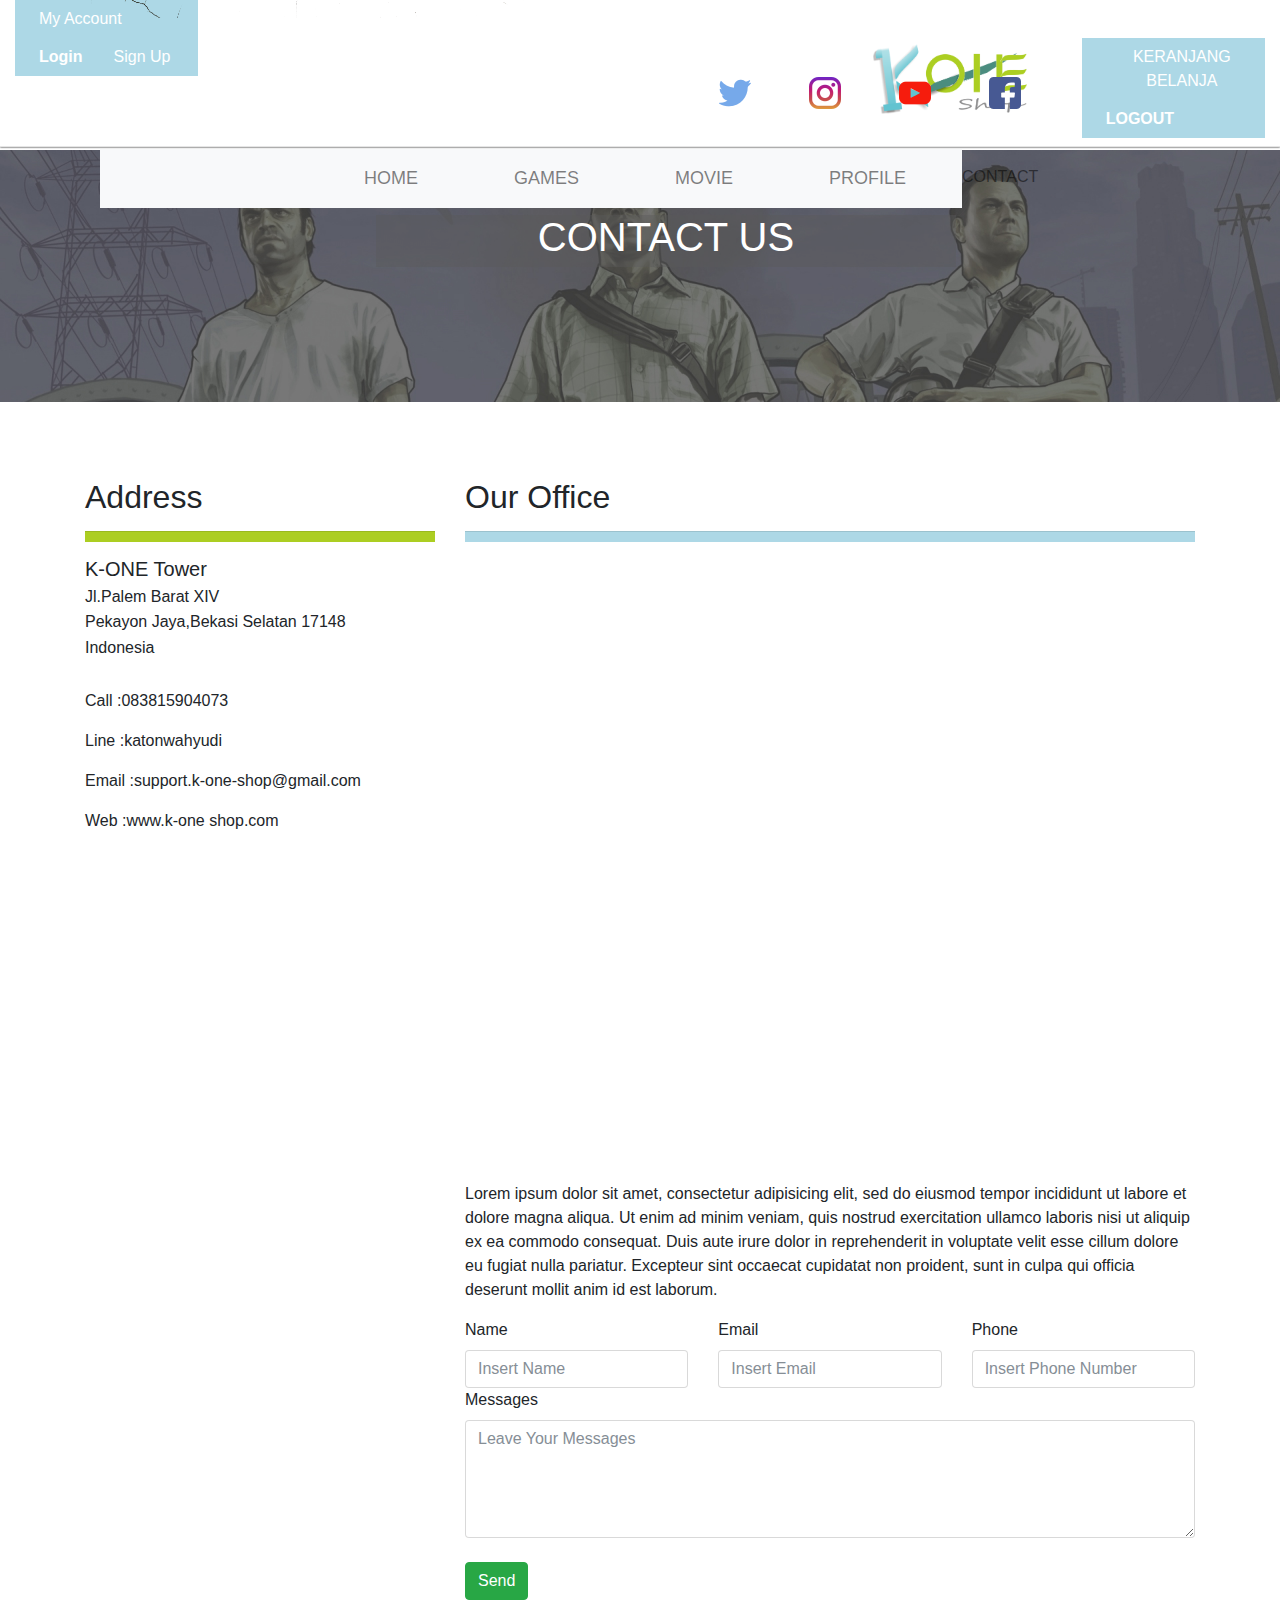
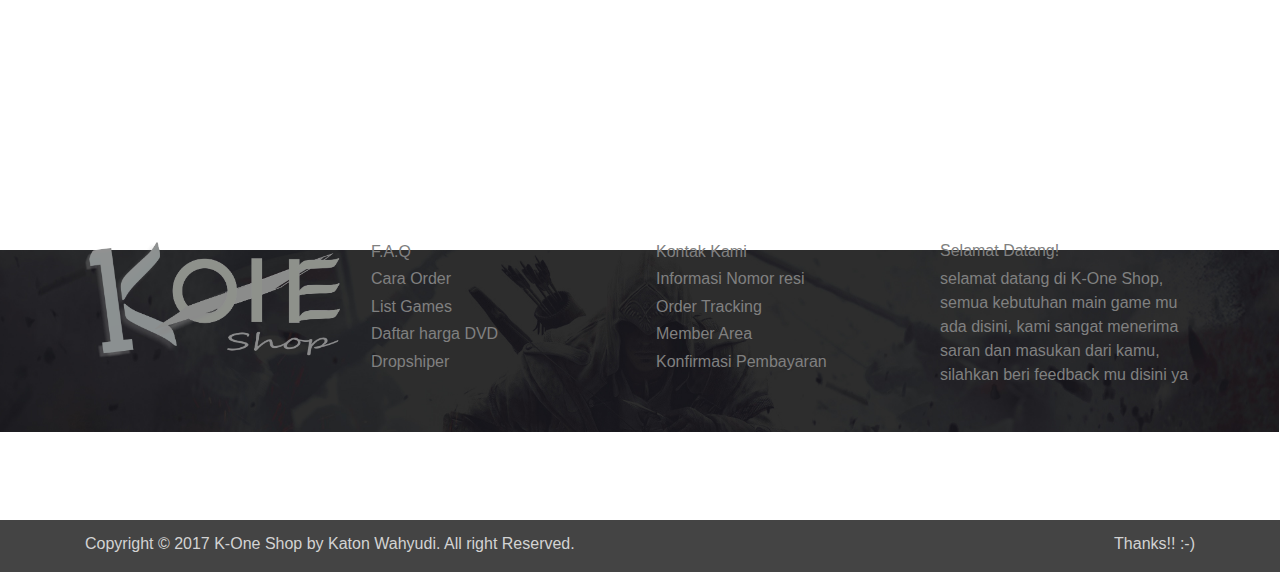
<file: k-one-shop-contact.html>
<html>
<head>
	<meta charset="UTF-8"> <!-- ngebaca karakter-->
	<meta name="viewport" content="width=device-width, initial-scale=1.0"><!-- menyesuaikan heading saat berada di device dengan pixel kecil -->
	<title>K-ONE SHOP</title>
	<link rel="icon" href="images/logo/K.png">
	<link rel="stylesheet" href="css/bootstrap.css">
	<link rel="stylesheet" href="css/k-one-shop-contact.css">
</head>
<div class="wrapper">
	<header>
		<div class="header-atas">
			<div class="col-xs-2 col-sm-2 col-md-2 col-lg-2">
				<ul style="
				list-style-type: none;
				margin: 0;
				padding: 0;
				overflow: hidden;
				background-color: lightblue;
				">
				<li style="
				float: left;
				"><a href="" style="display: block;
				color: white;
				text-align: center;
				padding: 7px;
				text-decoration: none;
				margin-left: 17px;">My Account</a></li>
				<li style="
				float: left;
				"><a href="" style="display: block;
				color: white;
				text-align: center;
				padding: 7px;
				text-decoration: none;
				margin-left: 17px;"><b>Login</b></a></li>
				<li style="
				float: left;">
				<a href="" style="display: block;
				color: white;
				text-align: center;
				padding: 7px;
				text-decoration: none;
				margin-left: 17px;">Sign Up</a></li>
			</ul>
		</div><!-- end col-2 -->
		<div class="col-xs-2 col-sm-2 col-md-2 col-lg-2 keranjang-belanja">
			<ul style="
			list-style-type: none;
			margin: 0;
			padding: 0;
			overflow: hidden;
			background-color: lightblue;
			">
			<li style="
			float: left;
			"><a href="" style="display: block;
			color: white;
			text-align: center;
			padding: 7px;
			text-decoration: none;
			margin-left: 17px;">KERANJANG BELANJA</a></li>
			<li style="
			float: left;
			"><a href="" style="display: block;
			color: white;
			text-align: center;
			padding: 7px;
			text-decoration: none;
			margin-left: 17px;"><b>LOGOUT</b></a></li>
		</ul>
	</div><!-- end col-2 -->
	<div class="logo-besar">
		<img src="images/logo/Logo K3.png" alt="K-One-shop logo">
	</div>
	<div class="social-media">
		<div class="navbar navbar-expand-lg" style="position: relative; float: right; top: -85px; right: 235px;">
			<ul class="navbar-nav mr-auto2" style="padding: 0px; margin-right: 70px;">
				<li class="nav-item2">
					<a class="nav-link" href="#"><img src="images/twitter.png" alt="twitter icon" style="width: 50%;"></a>
				</li>
				<li class="nav-item2">
					<a class="nav-link" href="#"><img src="images/instagram.png" alt="ig icon" style="width: 50%;"></a>
				</li>
				<li class="nav-item2">
					<a class="nav-link" href="#"><img src="images/youtube2.png" alt="youtube icon" style="width: 50%;"></a>
				</li>
				<li class="nav-item2" style="margin-right: -80px; ">
					<a class="nav-link" href="#"><img src="images/facebook.png" alt="facebook icon" style="width: 50%;"></a>
				</li>
			</ul>								
		</div>
	</div>
</div> <!-- end header atas-->
</header><!-- end header -->
</div><!-- end wrapper -->
<body>
	<div class="container">
		<div class="col-xs-10 col-sm-10 col-md-10 col-lg-10 main-navbar">
			<div class="menu">
				<nav class="navbar navbar-expand-lg navbar-light bg-light">
					<button class="navbar-toggler" type="button" data-toggle="collapse" data-target="#navbarSupportedContent" aria-controls="navbarSupportedContent" aria-expanded="false" aria-label="Toggle navigation">
						<span class="navbar-toggler-icon"></span>
					</button>

					<div class="collapse navbar-collapse" id="navbarSupportedContent">
						<ul class="navbar-nav mr-auto">
							<li class="hvr-underline-from-center">
								
								<li class="nav-item">
									<a class="nav-link" href="k-one-shop-home.html">HOME</a>
								</li>
								<li class="nav-item">
									<a class="nav-link" href="k-one-shop-list-game.html">GAMES</a>
								</li>
								<li class="nav-item">
									<a class="nav-link" href="#">MOVIE</a>
								</li>
								<li class="nav-item">
									<a class="nav-link" href="#">PROFILE </a>
								</li>
								<li class="nav-item-active">
									<a class="nav-link" href="k-one-shop-contact.html">CONTACT<span class="sr-only">(current)</span></a>
								</li>
								<li class="nav-item">
									<a href="" class="nav-link">
										<i class="fa fa-search"></i>
									</a>
								</li>
							</li>
						</ul>
					</div>
				</nav><!-- end navbar -->
			</div> <!--end menu-->
		</div><!-- end col 10 -->
	</div><!-- end container -->
	<div class="assassins-image">
		<img src="images/GTA-wallpaperdark.jpg" alt="body wallpaper">
	</div>
	<div class="container" style="position: relative;
	top: -317px;">
	<div class="logo-olshop">
		<a href=""><img src="images/tokopedia.png" alt="store at tokopedia" style="width: 11%; margin-top: -15px;"></a>
		<a href=""><img src="images/bukalapak.png" alt="store at bukalapak" style="width: 9%; margin-left: 20px;"></a>
	</div>
	<div class="decoration">
		<img src="images/wall-crack3.png" alt="decoration" style="width: 40%;">
		<img src="images/wall-crack2.png" alt="decoration" style="width: 30%; margin-left: 250px; margin-top: 0px;">
	</div>
	<div class="welcome-text" align="center">
		<h1>CONTACT US</h1>
	</div>
</div class="container"><!-- end container -->
	<div class="konten" style="position: relative; top: -250px;">
		<div class="container">
			<div class="row">
			<div class="col-md-4 col-xs-4 col-sm-4 col-lg-4 top-15">
				<h2>Address</h2>
				<hr style="background-color: #acce22; padding:5px; color: white;">
				<h5>K-ONE Tower</h5>
				<h6>Jl.Palem Barat XIV</h6>
				<h6>Pekayon Jaya,Bekasi Selatan 17148</h6>
				<h6>Indonesia</h6>
				<br>
				<p class="margin">Call		:083815904073</p>
				<p class="margin">Line		:katonwahyudi</p>
				<p class="margin">Email		:support.k-one-shop@gmail.com</p>
				<p class="margin">Web		:www.k-one shop.com</p>					

			</div><!--end col 4-->

			<div class="col-xs-8 col-md-8 col-sm-8 col-lg-8 top-15">
				<h2>Our Office</h2>
				<hr style="background-color: #add8e6; padding: 5px; color: white;">
				<div class="map">
					<iframe src="https://www.google.com/maps/embed?pb=!1m18!1m12!1m3!1d3965.9792864268106!2d106.9800536175964!3d-6.26645426617489!2m3!1f0!2f0!3f0!3m2!1i1024!2i768!4f13.1!3m3!1m2!1s0x2e698db9029b7955%3A0x5aecff4c500c8028!2sJl.+Palem+Barat+XIV%2C+Pekayon+Jaya%2C+Bekasi+Sel.%2C+Kota+Bks%2C+Jawa+Barat+17148!5e0!3m2!1sen!2sid!4v1505989886608" width="730" height="600" frameborder="0" style="border:0" allowfullscreen></iframe> 
				</div><!--end gambar-->
				<br>
				<p>Lorem ipsum dolor sit amet, consectetur adipisicing elit, sed do eiusmod
					tempor incididunt ut labore et dolore magna aliqua. Ut enim ad minim veniam,
					quis nostrud exercitation ullamco laboris nisi ut aliquip ex ea commodo
					consequat. Duis aute irure dolor in reprehenderit in voluptate velit esse
					cillum dolore eu fugiat nulla pariatur. Excepteur sint occaecat cupidatat non
					proident, sunt in culpa qui officia deserunt mollit anim id est laborum.</p>

					<div class="row">

						<div class="col-xs-4 col-sm-4 col-md-4 col-lg-4">
							<label for="">Name</label>
							<input type="text" class="form-control" placeholder="Insert Name">
						</div><!-- end col-4 -->
						<div class="col-xs-4 col-sm-4 col-md-4 col-lg-4">
							<label for="">Email</label>
							<input type="Email" class="form-control" placeholder="Insert Email">
						</div><!-- end col-4 -->
						<div class="col-xs-4 col-sm-4 col-md-4 col-lg-4">
							<label for="">Phone</label>
							<input type="text" class="form-control" placeholder="Insert Phone Number">
						</div><!-- end col-4 -->
						<div class="col-xs-12 col-sm-12 col-md-12 col-lg-12 top-20">
							<label for="">Messages</label>
							<textarea class="form-control" name="address" id="" cols="80" rows="5" placeholder="Leave Your Messages"></textarea>

							<div>
								<br>
								<button type="button" class="btn btn-success">Send</button>
							</div>

						</div>
					</div><!-- end row -->
				</div> <!--end col 8-->
			</div><!--end row-->
		</div> <!--end container-->
	</div> <!--end konten-->
	<div class="footer">
		<div class="footer-atas">
			<img src="images/assassins-creeddark2.jpg" alt="footer-atas" style="width: 99.9%;">
			<div class="container" style="position: relative; top: -190px;">
				<div class="row">
					<div class="col-xs-3 col-sm-3 col-md-3 col-lg-3">
						<img src="images/logo/Logo K3light.png" alt="K-One-shop" style="width: 100%;">
					</div>				
					<div class="col-xs-3 col-sm-3 col-md-3 col-lg-3">
						<table>
							<thead>
								<tr>
									<td><a href="#"><h6>F.A.Q</h6></a></td>
								</tr>										
								<tr>
									<td><a href="#"><h6>Cara Order<h6></a></td>
								</tr>										
								<tr>
									<td><a href="#"><h6>List Games<h6></a></td>
								</tr>										
								<tr>
									<td><a href="#"><h6>Daftar harga DVD<h6></a></td>
								</tr>										
								<tr>
									<td><a href="#"><h6>Dropshiper<h6></a></td>
								</tr>
							</thead>
						</table>		
					</div><!-- end-col-3 -->
					<div class="col-xs-3 col-sm-3 col-md-3 col-lg-3">
						<table>
							<thead>
								<tr>
									<td><a href="#"><h6>Kontak Kami</h6></a></td>
								</tr>										
								<tr>
									<td><a href="#"><h6>Informasi Nomor resi<h6></a></td>
								</tr>										
								<tr>
									<td><a href="#"><h6>Order Tracking<h6></a></td>
								</tr>										
								<tr>
									<td><a href="#"><h6>Member Area<h6></a></td>
								</tr>										
								<tr>
									<td><a href="#"><h6>Konfirmasi Pembayaran<h6></a></td>
								</tr>
							</thead>
						</table>	
					</div><!-- end-col-3 -->		
					<div class="col-xs-3 col-sm-3 col-md-3 col-lg-3">
						<h6>Selamat Datang!</h6>
						<p>selamat datang di K-One Shop, semua kebutuhan main game mu ada disini, kami sangat menerima saran dan masukan dari kamu, silahkan beri feedback mu disini ya </p>
					</table>	
				</div><!-- end row -->
			</div><!-- end container -->
		</div><!-- end footer-atas -->
	</div><!-- end footer -->
	<div class="footer-bawah">
		<div class="container">
			<div class="row">
				<div class="col-xs-6 col-sm-6 col-lg-6 col-md-6 top-20">
					<p>Copyright &copy; 2017 K-One Shop by <a href="#" style="color: lightgrey;">Katon Wahyudi</a>. All right Reserved.</p>
				</div> <!-- end col-6 -->
				<div class="col-xs-6 col-sm-6 col-lg-6 col-md-6 top-20" align="right">							
					<p>Thanks!! :-)</p>
				</div> <!-- end col-6 -->
			</div><!-- end row -->
		</div><!-- end container -->
	</div><!-- end footer-bawah -->
</div><!-- end body -->

<script src="js/jquery-1.12.4.min.js"></script>
<script src="js/bootstrap.min.js"></script>

</body>
</html>
</file>
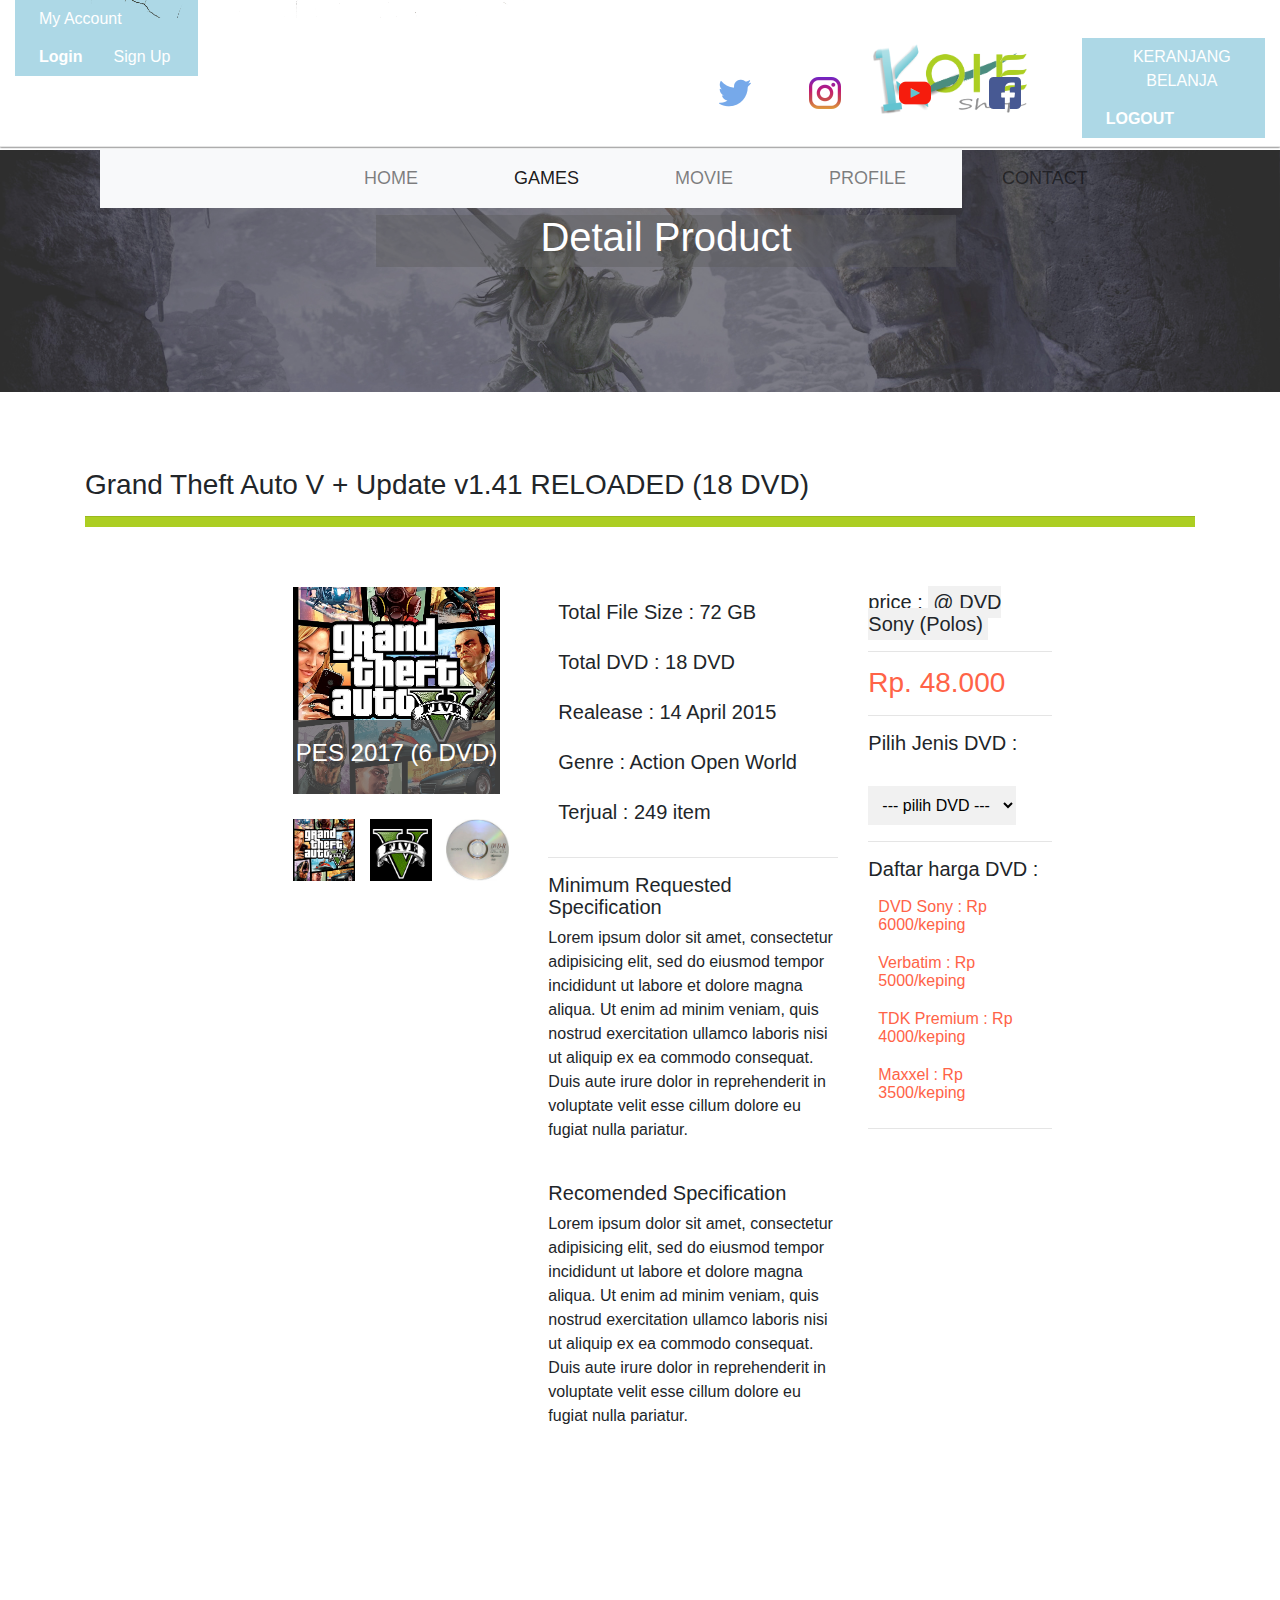
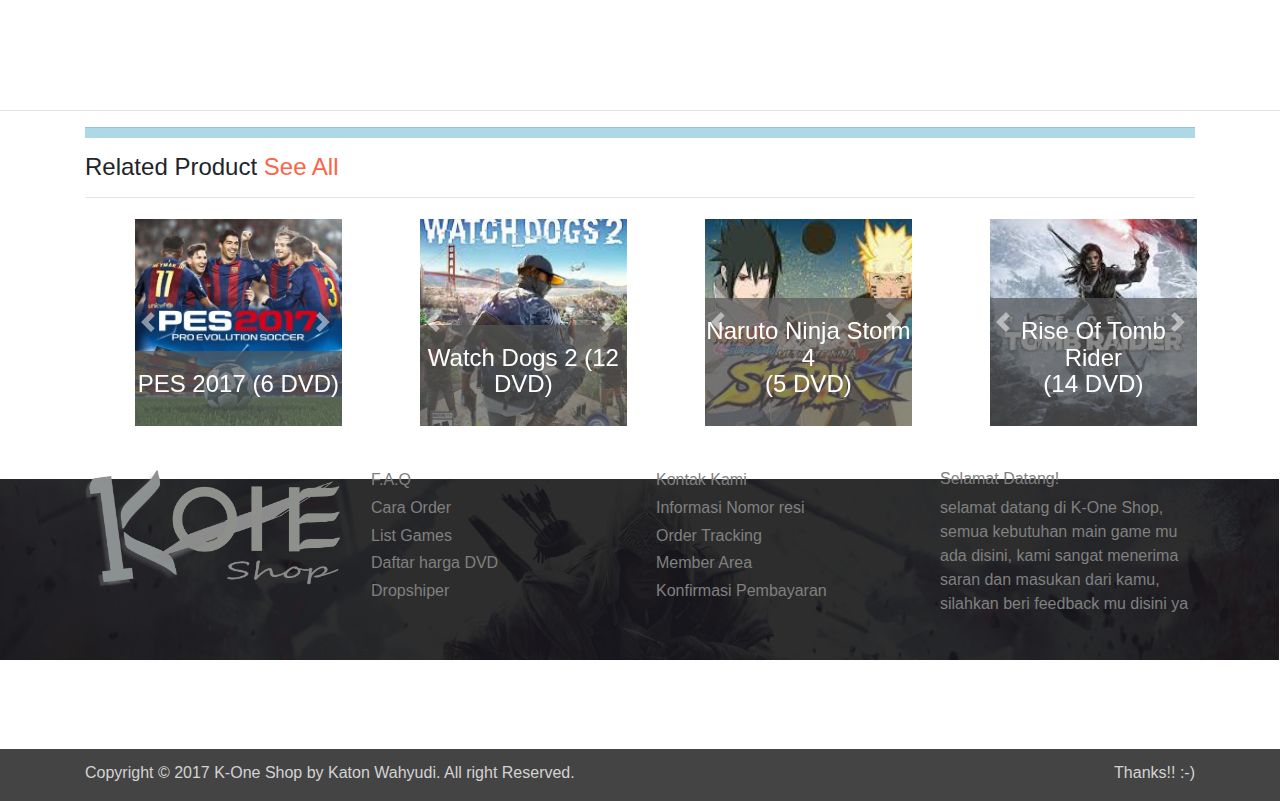
<file: k-one-shop-detail-product.html>
<html>
<head>
	<meta charset="UTF-8"> <!-- ngebaca karakter-->
	<meta name="viewport" content="width=device-width, initial-scale=1.0"><!-- menyesuaikan heading saat berada di device dengan pixel kecil -->
	<title>K-ONE SHOP</title>
	<link rel="icon" href="images/logo/K.png">
	<link rel="stylesheet" href="css/bootstrap.css">
	<link rel="stylesheet" href="css/k-one-shop-detail-product.css">
</head>
<div class="wrapper">
	<header>
		<div class="header-atas">
			<div class="col-xs-2 col-sm-2 col-md-2 col-lg-2">
				<ul style="
				list-style-type: none;
				margin: 0;
				padding: 0;
				overflow: hidden;
				background-color: lightblue;
				">
				<li style="
				float: left;
				"><a href="" style="display: block;
				color: white;
				text-align: center;
				padding: 7px;
				text-decoration: none;
				margin-left: 17px;">My Account</a></li>
				<li style="
				float: left;
				"><a href="" style="display: block;
				color: white;
				text-align: center;
				padding: 7px;
				text-decoration: none;
				margin-left: 17px;"><b>Login</b></a></li>
				<li style="
				float: left;">
				<a href="" style="display: block;
				color: white;
				text-align: center;
				padding: 7px;
				text-decoration: none;
				margin-left: 17px;">Sign Up</a></li>
			</ul>
		</div><!-- end col-2 -->
		<div class="col-xs-2 col-sm-2 col-md-2 col-lg-2 keranjang-belanja">
			<ul style="
			list-style-type: none;
			margin: 0;
			padding: 0;
			overflow: hidden;
			background-color: lightblue;
			">
			<li style="
			float: left;
			"><a href="" style="display: block;
			color: white;
			text-align: center;
			padding: 7px;
			text-decoration: none;
			margin-left: 17px;">KERANJANG BELANJA</a></li>
			<li style="
			float: left;
			"><a href="" style="display: block;
			color: white;
			text-align: center;
			padding: 7px;
			text-decoration: none;
			margin-left: 17px;"><b>LOGOUT</b></a></li>
		</ul>
	</div><!-- end col-2 -->
	<div class="logo-besar">
		<img src="images/logo/Logo K3.png" alt="K-One-shop logo">
	</div>
	<div class="social-media">
		<div class="navbar navbar-expand-lg" style="position: relative; float: right; top: -85px; right: 235px;">
			<ul class="navbar-nav mr-auto2" style="padding: 0px; margin-right: 70px;">
				<li class="nav-item2">
					<a class="nav-link" href="#"><img src="images/twitter.png" alt="twitter icon" style="width: 50%;"></a>
				</li>
				<li class="nav-item2">
					<a class="nav-link" href="#"><img src="images/instagram.png" alt="ig icon" style="width: 50%;"></a>
				</li>
				<li class="nav-item2">
					<a class="nav-link" href="#"><img src="images/youtube2.png" alt="youtube icon" style="width: 50%;"></a>
				</li>
				<li class="nav-item2" style="margin-right: -80px; ">
					<a class="nav-link" href="#"><img src="images/facebook.png" alt="facebook icon" style="width: 50%;"></a>
				</li>
			</ul>								
		</div>
	</div>
</div> <!-- end header atas-->
</header><!-- end header -->
</div><!-- end wrapper -->
<body>
	<div class="container">
		<div class="col-xs-10 col-sm-10 col-md-10 col-lg-10 main-navbar">
			<div class="menu">
				<nav class="navbar navbar-expand-lg navbar-light bg-light">
					<button class="navbar-toggler" type="button" data-toggle="collapse" data-target="#navbarSupportedContent" aria-controls="navbarSupportedContent" aria-expanded="false" aria-label="Toggle navigation">
						<span class="navbar-toggler-icon"></span>
					</button>

					<div class="collapse navbar-collapse" id="navbarSupportedContent">
						<ul class="navbar-nav mr-auto">
							<li class="hvr-underline-from-center">
								
								<li class="nav-item">
									<a class="nav-link" href="k-one-shop-home.html">HOME</a>
								</li>
								<li class="nav-item active">
									<a class="nav-link" href="k-one-shop-list-game.html">GAMES<span class="sr-only">(current)</span></a>
								</li>
								<li class="nav-item">
									<a class="nav-link" href="#">MOVIE</a>
								</li>
								<li class="nav-item">
									<a class="nav-link" href="#">PROFILE </a>
								</li>
								<li class="nav-item">
									<a class="nav-link" href="k-one-shop-contact.html">CONTACT</a>
								</li>
								<li class="nav-item">
									<a href="" class="nav-link">
										<i class="fa fa-search"></i>
									</a>
								</li>
							</li>
						</ul>
					</div>
				</nav><!-- end navbar -->
			</div> <!--end menu-->
		</div><!-- end col 10 -->
	</div><!-- end container -->
	<div class="assassins-image">
		<img src="images/tomb_raiderdark.jpg" alt="body wallpaper">
	</div>
	<div class="container" style="position: relative; top: -307px;">
		<div class="logo-olshop">
			<a href=""><img src="images/tokopedia.png" alt="store at tokopedia" style="width: 11%; margin-top: -15px;"></a>
			<a href=""><img src="images/bukalapak.png" alt="store at bukalapak" style="width: 9%; margin-left: 20px;"></a>
		</div>
		<div class="decoration">
			<img src="images/wall-crack3.png" alt="decoration" style="width: 40%;">
			<img src="images/wall-crack2.png" alt="decoration" style="width: 30%; margin-left: 250px; margin-top: 0px;">
		</div>
		<div class="welcome-text" align="center">
			<h1>Detail Product</h1>
		</div>
	</div class="container"><!-- end container -->
	<div class="container-fluid" style="position: relative;
    top: -250px;">
		<div class="container">
			<div class="title-game">
				<h3>Grand Theft Auto V + Update v1.41 RELOADED (18 DVD)</h3>
				<hr style="background-color: #acce22; height: 10px;">
			</div><!-- end title-game -->
		</div><!-- end-container -->
		<br>
		<div class="row">
			<div class="col-xs-2 col-sm-2 col-md-2 col-lg-2">
				<!-- to-be-continued, laman masih kosong -->
			</div><!-- end col-2 -->

			<div class="col-xs-3 col-sm-3 col-md-3 col-lg-3">
				<div class="slider">
					<div id="carouselExampleIndicators" class="carousel slide" data-ride="carousel">

						<div class="carousel-inner">
							<div class="carousel-item active">
								<img class="d-block w-100" src="images/game/GTAV.png" alt="First slide">
								<div class="carousel-caption d-none d-md-block">
									<a href="#" style="color: white;"><h4>PES 2017 (6 DVD)</h4></a>
								</div>
							</div>
							<div class="carousel-item">
								<img class="d-block w-100" src="images/game/GTAV-2.jpg" alt="Second slide">
								<div class="carousel-caption d-none d-md-block">
									<a href="#" style="color: white;"><h4>GTA V (16 DVD)</h4></a>
								</div>
							</div>
							<div class="carousel-item">
								<img class="d-block w-100" src="images/sony-disc.jpg" alt="Third slide">
								<div class="carousel-caption d-none d-md-block">
									<a href="#" style="color: white;"><h4>Naruto Ninja Storm 4 <br>(5 DVD)</h4></a>
								</div>
							</div>
						</div>
						<a class="carousel-control-prev" href="#carouselExampleIndicators" role="button" data-slide="prev">
							<span class="carousel-control-prev-icon" aria-hidden="true"></span>
							<span class="sr-only">Previous</span>
						</a>
						<a class="carousel-control-next" href="#carouselExampleIndicators" role="button" data-slide="next">
							<span class="carousel-control-next-icon" aria-hidden="true"></span>
							<span class="sr-only">Next</span>
						</a>
					</div>
				</div> <!--end slider-->
				<div class="highlights-product">
					<a href="#"><img src="images/game/GTAV.png" alt="highlights-product1"></a>
					<a href="#"><img src="images/game/GTAV-2.jpg" alt="highlights-product2"></a>
					<a href="#"><img src="images/sony-disc.jpg" alt="highlights-product3"></a>
				</div>
			</div><!-- end col-3 -->

			<div class="col-xs-3 col-sm-3 col-md-3 col-lg-3">
				<div class="product-description">
					<br>
					<table cellpadding="10px">
						<tbody>
							<tr>
								<td><h5>Total File Size  : 72 GB</h5></td>
							</tr>
							<tr>
								<td><h5>Total DVD : 18 DVD</h5></td>
							</tr>
							<tr>
								<td><h5>Realease : 14 April 2015</h5></td>
							</tr>	
							<tr>
								<td><h5>Genre : Action Open World</h5></td>
							</tr>
							<tr>	
								<td><h5>Terjual : 249 item</h5></td>
							</tr>
						</tbody>
					</table>
					<hr>
					<div class="specification">
						<h5>Minimum Requested Specification</h5>
						<p>Lorem ipsum dolor sit amet, consectetur adipisicing elit, sed do eiusmod
						tempor incididunt ut labore et dolore magna aliqua. Ut enim ad minim veniam,
						quis nostrud exercitation ullamco laboris nisi ut aliquip ex ea commodo
						consequat. Duis aute irure dolor in reprehenderit in voluptate velit esse
						cillum dolore eu fugiat nulla pariatur.</p>
						<br>
						<h5>Recomended Specification</h5>
						<p>Lorem ipsum dolor sit amet, consectetur adipisicing elit, sed do eiusmod
						tempor incididunt ut labore et dolore magna aliqua. Ut enim ad minim veniam,
						quis nostrud exercitation ullamco laboris nisi ut aliquip ex ea commodo
						consequat. Duis aute irure dolor in reprehenderit in voluptate velit esse
						cillum dolore eu fugiat nulla pariatur.</p>
					</div>
				</div>
			</div><!-- end col-3 -->
			<div class="col-xs-2 col-sm-2 col-md-2 col-lg-2">
				<br>
				<div class="price">
					<h5>price : <span style="background-color: #f1f1f1; padding: 5px;">@ DVD Sony (Polos)</span></h5>
					<hr>
					<h3 style="color: tomato;">Rp. 48.000</h3>
					<hr>
				</div>
				<h5>Pilih Jenis DVD :</h5>
				<br>
				<select name="Jenis DVD" style="border: 0px; background-color: #f1f1f1; padding: 10px;">
					<option selected="">--- pilih DVD ---</option>
					<option>DVD Sony</option>
					<option>Maxxel</option>
					<option>Verbatim</option>
					<option>TDK Premium</option>
				</select>
				<hr>
				<h5>Daftar harga DVD :</h5>
				<table cellpadding="10px">
					<table cellpadding="10px">
						<tbody>
							<tr>
								<td><a href="#" style="color: tomato;">DVD Sony : Rp 6000/keping</a></td>
							</tr>
							<tr>
								<td><a href="#" style="color: tomato;">Verbatim : Rp 5000/keping</a></td>
							</tr>	
							<tr>
								<td><a href="#" style="color: tomato;">TDK Premium : Rp 4000/keping</a></td>
							</tr>
							<tr>
								<td><a href="#" style="color: tomato;">Maxxel : Rp 3500/keping</a></td>
							</tr>
						</tbody>
					</table>
					<hr >

			</div><!-- end col-2 -->
			<div class="col-xs-2 col-sm-2 col-md-2 col-lg-2">
				
			</div><!-- end col-2 -->
		</div><!-- end row -->
	</div><!-- end container-fluid -->
	<hr>	
	<div class="container">
		<hr style="background-color: #add8e6; height: 10px;">	
		<div class="row">
			<div class="col-xs-12 col-sm-12 col-md-12 col-lg-12">
				<h4>Related Product <a href="#" style="color: tomato;">See All</a></h4>

				<hr>
			</div>
		</div><!-- end-row -->
		<div class="row">
			<div class="col-xs-3 col-sm-3 col-md-3 col-lg-3">
				<div class="slider" style="padding: 5px;">
					<div id="carouselExampleIndicators" class="carousel slide" data-ride="carousel">

						<div class="carousel-inner">
							<div class="carousel-item active">
								<img class="d-block w-100" src="images/game/pes2017.jpg" alt="First slide">
								<div class="carousel-caption d-none d-md-block">
									<a href="#" style="color: white;"><h4>PES 2017 (6 DVD)</h4></a>
								</div>
							</div>
							<div class="carousel-item">
								<img class="d-block w-100" src="images/game/GTAV.png" alt="Second slide">
								<div class="carousel-caption d-none d-md-block">
									<a href="#" style="color: white;"><h4>GTA V (16 DVD)</h4></a>
								</div>
							</div>
							<div class="carousel-item">
								<img class="d-block w-100" src="images/game/naruto.jpg" alt="Third slide">
								<div class="carousel-caption d-none d-md-block">
									<a href="#" style="color: white;"><h4>Naruto Ninja Storm 4 <br>(5 DVD)</h4></a>
								</div>
							</div>
						</div>
						<a class="carousel-control-prev" href="#carouselExampleIndicators" role="button" data-slide="prev">
							<span class="carousel-control-prev-icon" aria-hidden="true"></span>
							<span class="sr-only">Previous</span>
						</a>
						<a class="carousel-control-next" href="#carouselExampleIndicators" role="button" data-slide="next">
							<span class="carousel-control-next-icon" aria-hidden="true"></span>
							<span class="sr-only">Next</span>
						</a>
					</div>
				</div> <!--end slider-->
			</div><!-- end col-3 -->
			<div class="col-xs-3 col-sm-3 col-md-3 col-lg-3">
				<div class="slider" style="padding: 5px;">
					<div id="carouselExampleIndicators" class="carousel slide" data-ride="carousel">

						<div class="carousel-inner">
							<div class="carousel-item active">
								<img class="d-block w-100" src="images/game/watch-dogs2.jpg" alt="First slide">
								<div class="carousel-caption d-none d-md-block">
									<a href="#" style="color: white;"><h4>Watch Dogs 2 (12 DVD)</h4></a>
								</div>
							</div>
							<div class="carousel-item">
								<img class="d-block w-100" src="images/game/BF1.jpg" alt="Second slide">
								<div class="carousel-caption d-none d-md-block">
									<a href="#" style="color: white;"><h4>Battlefield 1 (10 DVD)</h4></a>
								</div>
							</div>
							<div class="carousel-item">
								<img class="d-block w-100" src="images/game/pes2017.jpg" alt="Third slide">
								<div class="carousel-caption d-none d-md-block">
									<a href="#" style="color: white;"><h4>PES 2017 (6 DVD)</h4></a>
								</div>
							</div>
						</div>
						<a class="carousel-control-prev" href="#carouselExampleIndicators" role="button" data-slide="prev">
							<span class="carousel-control-prev-icon" aria-hidden="true"></span>
							<span class="sr-only">Previous</span>
						</a>
						<a class="carousel-control-next" href="#carouselExampleIndicators" role="button" data-slide="next">
							<span class="carousel-control-next-icon" aria-hidden="true"></span>
							<span class="sr-only">Next</span>
						</a>
					</div>
				</div> <!--end slider-->
			</div>
			<div class="col-xs-3 col-sm-3 col-md-3 col-lg-3">
				<div class="slider" style="padding: 5px;">
					<div id="carouselExampleIndicators" class="carousel slide" data-ride="carousel">

						<div class="carousel-inner">
							<div class="carousel-item active">
								<img class="d-block w-100" src="images/game/naruto.jpg" alt="First slide">
								<div class="carousel-caption d-none d-md-block">
									<a href="#" style="color: white;"><h4>Naruto Ninja Storm 4 <br>(5 DVD)</h4></a>
								</div>
							</div>
							<div class="carousel-item">
								<img class="d-block w-100" src="images/game/NFS-Rival.jpg" alt="Second slide">
								<div class="carousel-caption d-none d-md-block">
									<a href="#" style="color: white;"><h4>Need For Speed Rival <br>(6 DVD)</h4></a>
								</div>
							</div>
							<div class="carousel-item">
								<img class="d-block w-100" src="images/game/rise-of-tomb-rider.jpg" alt="Third slide">
								<div class="carousel-caption d-none d-md-block">
									<a href="#" style="color: white;"><h4>Rise Of Tomb Rider <br>(14 DVD)</h4></a>
								</div>
							</div>
						</div>
						<a class="carousel-control-prev" href="#carouselExampleIndicators" role="button" data-slide="prev">
							<span class="carousel-control-prev-icon" aria-hidden="true"></span>
							<span class="sr-only">Previous</span>
						</a>
						<a class="carousel-control-next" href="#carouselExampleIndicators" role="button" data-slide="next">
							<span class="carousel-control-next-icon" aria-hidden="true"></span>
							<span class="sr-only">Next</span>
						</a>
					</div>
				</div> <!--end slider-->
			</div>
			<div class="col-xs-3 col-sm-3 col-md-3 col-lg-3">
				<div class="slider" style="padding: 5px;">
					<div id="carouselExampleIndicators" class="carousel slide" data-ride="carousel">

						<div class="carousel-inner">
							<div class="carousel-item active">
								<img class="d-block w-100" src="images/game/rise-of-tomb-rider.jpg" alt="First slide">
								<div class="carousel-caption d-none d-md-block">
									<a href="#" style="color: white;"><h4>Rise Of Tomb Rider <br>(14 DVD)</h4></a>
								</div>
							</div>
							<div class="carousel-item">
								<img class="d-block w-100" src="images/game/GTAV.png" alt="Second slide">
								<div class="carousel-caption d-none d-md-block">
									<a href="#" style="color: white;"><h4>GTA V (16 DVD)</h4></a>
								</div>
							</div>
							<div class="carousel-item">
								<img class="d-block w-100" src="images/game/BF1.jpg" alt="Third slide">
								<div class="carousel-caption d-none d-md-block">
									<a href="#" style="color: white;"><h4>Battlefield 1 (10 DVD)</h4></a>
								</div>
							</div>
						</div>
						<a class="carousel-control-prev" href="#carouselExampleIndicators" role="button" data-slide="prev">
							<span class="carousel-control-prev-icon" aria-hidden="true"></span>
							<span class="sr-only">Previous</span>
						</a>
						<a class="carousel-control-next" href="#carouselExampleIndicators" role="button" data-slide="next">
							<span class="carousel-control-next-icon" aria-hidden="true"></span>
							<span class="sr-only">Next</span>
						</a>
					</div>
				</div> <!--end slider-->
			</div>
		</div><!-- end row -->
	</div><!-- end-container -->
	<br>
	<br>
	<div class="footer">
		<div class="footer-atas">
			<img src="images/assassins-creeddark2.jpg" alt="footer-atas" style="width: 99.9%;">
			<div class="container" style="position: relative; top: -190px;">
				<div class="row">
					<div class="col-xs-3 col-sm-3 col-md-3 col-lg-3">
						<img src="images/logo/Logo K3light.png" alt="K-One-shop" style="width: 100%;">
					</div>				
					<div class="col-xs-3 col-sm-3 col-md-3 col-lg-3">
						<table>
							<thead>
								<tr>
									<td><a href="#"><h6>F.A.Q</h6></a></td>
								</tr>										
								<tr>
									<td><a href="#"><h6>Cara Order<h6></a></td>
								</tr>										
								<tr>
									<td><a href="#"><h6>List Games<h6></a></td>
								</tr>										
								<tr>
									<td><a href="#"><h6>Daftar harga DVD<h6></a></td>
								</tr>										
								<tr>
									<td><a href="#"><h6>Dropshiper<h6></a></td>
								</tr>
							</thead>
						</table>		
					</div><!-- end-col-3 -->
					<div class="col-xs-3 col-sm-3 col-md-3 col-lg-3">
						<table>
							<thead>
								<tr>
									<td><a href="#"><h6>Kontak Kami</h6></a></td>
								</tr>										
								<tr>
									<td><a href="#"><h6>Informasi Nomor resi<h6></a></td>
								</tr>										
								<tr>
									<td><a href="#"><h6>Order Tracking<h6></a></td>
								</tr>										
								<tr>
									<td><a href="#"><h6>Member Area<h6></a></td>
								</tr>										
								<tr>
									<td><a href="#"><h6>Konfirmasi Pembayaran<h6></a></td>
								</tr>
							</thead>
						</table>	
					</div><!-- end-col-3 -->		
					<div class="col-xs-3 col-sm-3 col-md-3 col-lg-3">
						<h6>Selamat Datang!</h6>
						<p>selamat datang di K-One Shop, semua kebutuhan main game mu ada disini, kami sangat menerima saran dan masukan dari kamu, silahkan beri feedback mu disini ya </p>
					</table>	
				</div><!-- end row -->
			</div><!-- end container -->
		</div><!-- end footer-atas -->
	</div><!-- end footer -->
	<div class="footer-bawah">
		<div class="container">
			<div class="row">
				<div class="col-xs-6 col-sm-6 col-lg-6 col-md-6 top-20">
					<p>Copyright &copy; 2017 K-One Shop by <a href="#" style="color: lightgrey;">Katon Wahyudi</a>. All right Reserved.</p>
				</div> <!-- end col-6 -->
				<div class="col-xs-6 col-sm-6 col-lg-6 col-md-6 top-20" align="right">							
					<p>Thanks!! :-)</p>
				</div> <!-- end col-6 -->
			</div><!-- end row -->
		</div><!-- end container -->
	</div><!-- end footer-bawah -->
</div><!-- end body -->

<script src="js/jquery-1.12.4.min.js"></script>
<script src="js/bootstrap.min.js"></script>

</body>
</html>
</file>
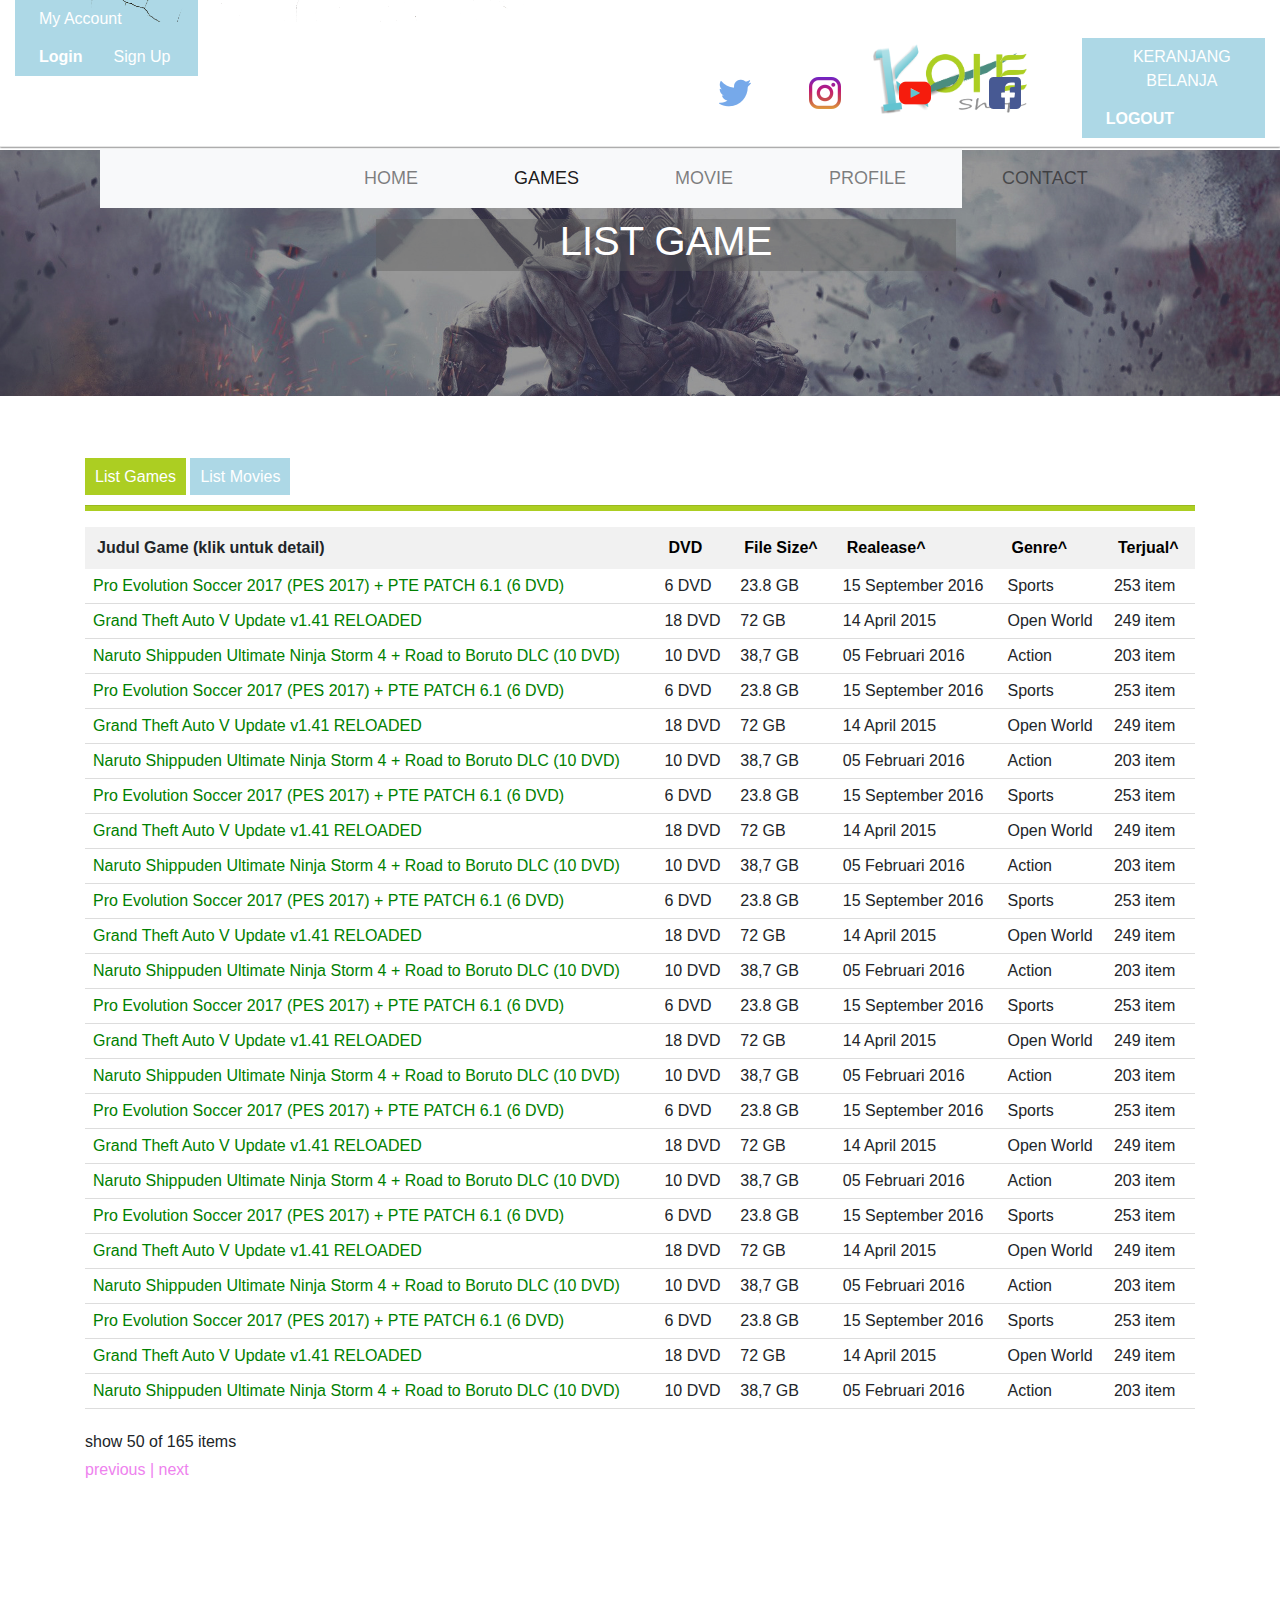
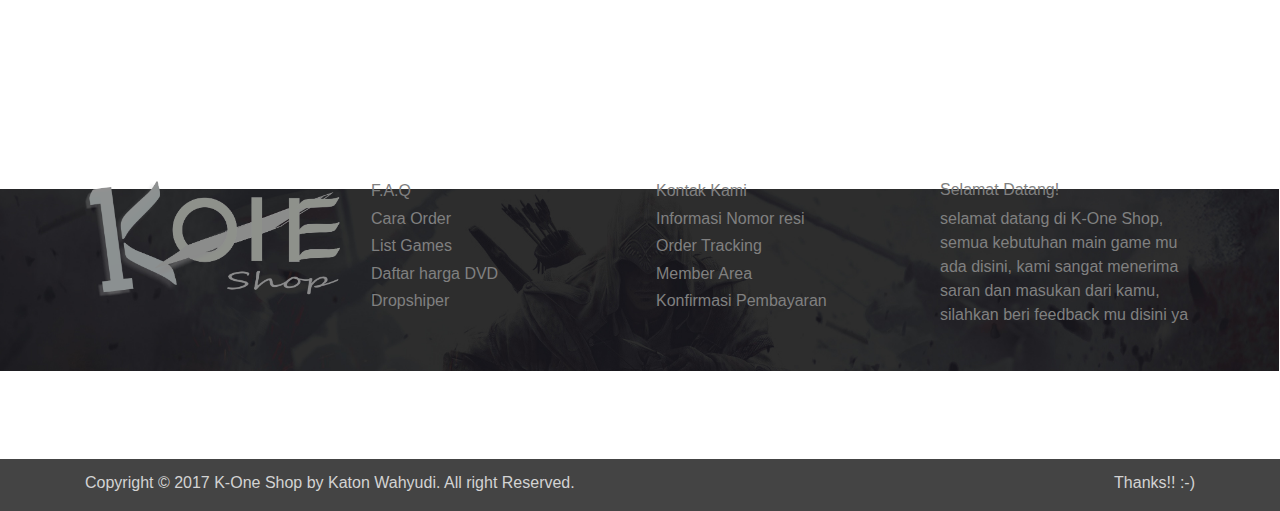
<file: k-one-shop-list-game.html>
<html>
<head>
	<meta charset="UTF-8"> <!-- ngebaca karakter-->
	<meta name="viewport" content="width=device-width, initial-scale=1.0"><!-- menyesuaikan heading saat berada di device dengan pixel kecil -->
	<title>K-ONE SHOP</title>
	<link rel="icon" href="images/logo/K.png">
	<link rel="stylesheet" href="css/bootstrap.css">
	<link rel="stylesheet" href="css/k-one-shop-list-game.css">
</head>
<div class="wrapper">
	<header>
		<div class="header-atas">
			<div class="col-xs-2 col-sm-2 col-md-2 col-lg-2">
				<ul style="
				list-style-type: none;
				margin: 0;
				padding: 0;
				overflow: hidden;
				background-color: lightblue;
				">
				<li style="
				float: left;
				"><a href="" style="display: block;
				color: white;
				text-align: center;
				padding: 7px;
				text-decoration: none;
				margin-left: 17px;">My Account</a></li>
				<li style="
				float: left;
				"><a href="" style="display: block;
				color: white;
				text-align: center;
				padding: 7px;
				text-decoration: none;
				margin-left: 17px;"><b>Login</b></a></li>
				<li style="
				float: left;">
				<a href="" style="display: block;
				color: white;
				text-align: center;
				padding: 7px;
				text-decoration: none;
				margin-left: 17px;">Sign Up</a></li>
			</ul>
		</div><!-- end col-2 -->
		<div class="col-xs-2 col-sm-2 col-md-2 col-lg-2 keranjang-belanja">
			<ul style="
			list-style-type: none;
			margin: 0;
			padding: 0;
			overflow: hidden;
			background-color: lightblue;
			">
			<li style="
			float: left;
			"><a href="" style="display: block;
			color: white;
			text-align: center;
			padding: 7px;
			text-decoration: none;
			margin-left: 17px;">KERANJANG BELANJA</a></li>
			<li style="
			float: left;
			"><a href="" style="display: block;
			color: white;
			text-align: center;
			padding: 7px;
			text-decoration: none;
			margin-left: 17px;"><b>LOGOUT</b></a></li>
		</ul>
	</div><!-- end col-2 -->
	<div class="logo-besar">
		<img src="images/logo/Logo K3.png" alt="K-One-shop logo">
	</div>
	<div class="social-media">
		<div class="navbar navbar-expand-lg" style="position: relative; float: right; top: -85px; right: 235px;">
			<ul class="navbar-nav mr-auto2" style="padding: 0px; margin-right: 70px;">
				<li class="nav-item2">
					<a class="nav-link" href="#"><img src="images/twitter.png" alt="twitter icon" style="width: 50%;"></a>
				</li>
				<li class="nav-item2">
					<a class="nav-link" href="#"><img src="images/instagram.png" alt="ig icon" style="width: 50%;"></a>
				</li>
				<li class="nav-item2">
					<a class="nav-link" href="#"><img src="images/youtube2.png" alt="youtube icon" style="width: 50%;"></a>
				</li>
				<li class="nav-item2" style="margin-right: -80px; ">
					<a class="nav-link" href="#"><img src="images/facebook.png" alt="facebook icon" style="width: 50%;"></a>
				</li>
			</ul>								
		</div>
	</div>
</div> <!-- end header atas-->
</header><!-- end header -->
</div><!-- end wrapper -->
<body>
	<div class="container">
		<div class="col-xs-10 col-sm-10 col-md-10 col-lg-10 main-navbar">
			<div class="menu">
				<nav class="navbar navbar-expand-lg navbar-light bg-light">
					<button class="navbar-toggler" type="button" data-toggle="collapse" data-target="#navbarSupportedContent" aria-controls="navbarSupportedContent" aria-expanded="false" aria-label="Toggle navigation">
						<span class="navbar-toggler-icon"></span>
					</button>

					<div class="collapse navbar-collapse" id="navbarSupportedContent">
						<ul class="navbar-nav mr-auto">
							<li class="hvr-underline-from-center">
								
								<li class="nav-item">
									<a class="nav-link" href="k-one-shop-home.html">HOME</a>
								</li>
								<li class="nav-item active">
									<a class="nav-link" href="#">GAMES<span class="sr-only">(current)</span></a>
								</li>
								<li class="nav-item">
									<a class="nav-link" href="#">MOVIE</a>
								</li>
								<li class="nav-item">
									<a class="nav-link" href="#">PROFILE </a>
								</li>
								<li class="nav-item">
									<a class="nav-link" href="k-one-shop-contact.html">CONTACT</a>
								</li>
								<li class="nav-item">
									<a href="" class="nav-link">
										<i class="fa fa-search"></i>
									</a>
								</li>
							</li>
						</ul>
					</div>
				</nav><!-- end navbar -->
			</div> <!--end menu-->
		</div><!-- end col 10 -->
	</div><!-- end container -->
	<div class="assassins-image">
		<img src="images/assassins-creed2light.jpg" alt="body wallpaper">
	</div>
	<div class="container" style="position: relative;
	top: -307px;">
		<div class="logo-olshop">
			<a href=""><img src="images/tokopedia.png" alt="store at tokopedia" style="width: 11%; margin-top: -15px;"></a>
			<a href=""><img src="images/bukalapak.png" alt="store at bukalapak" style="width: 9%; margin-left: 20px;"></a>
		</div>
		<div class="decoration">
			<img src="images/wall-crack3.png" alt="decoration" style="width: 40%;">
			<img src="images/wall-crack2.png" alt="decoration" style="width: 30%; margin-left: 250px; margin-top: 0px;">
		</div>
		<div class="welcome-text" align="center">
			<h1>LIST GAME</h1>
		</div>
		<div class="list-game">
			<br>
			<br>
			<a href="#" style="background-color: #acce22; padding:10px; color: white;">List Games</a>
			<a href="#" style="background-color: #add8e6; padding:10px; color: white;">List Movies</a>
			<hr style="background-color: #acce22; height: 5px;">
			<table>
				<thead>
					<tr>
						<th>Judul Game (klik untuk detail)</th>
						<th><a href="#" style="color: black;">DVD</a></th>
						<th><a href="#" style="color: black;">File Size^</a></th>
						<th><a href="#" style="color: black;"><a href="#" style="color: black;">Realease^</a></th>
						<th><a href="#" style="color: black;">Genre^</a></th>
						<th><a href="#" style="color: black;">Terjual^</a></th>
					</tr>
				</thead>
				<tbody>
					<tr>
						<td><a href="k-one-shop-detail-product.html" style="color: green;">Pro Evolution Soccer 2017 (PES 2017) + PTE PATCH 6.1 (6 DVD)</a></td>
						<td>6 DVD</td>
						<td>23.8 GB</td>
						<td>15 September 2016</td>
						<td>Sports</td>
						<td>253 item</td>
					</tr>
					<tr>
						<td><a href="k-one-shop-detail-product.html" style="color: green;">Grand Theft Auto V Update v1.41 RELOADED</a></td>
						<td>18 DVD</td>
						<td>72 GB</td>
						<td>14 April 2015</td>
						<td>Open World</td>
						<td>249 item</td>
					</tr>
					<tr>
						<td><a href='k-one-shop-detail-product.html' style="color: green;">Naruto Shippuden Ultimate Ninja Storm 4 + Road to Boruto DLC (10 DVD)</a></td>
						<td>10 DVD</td>
						<td>38,7 GB</td>
						<td>05 Februari 2016</td>
						<td>Action</td>
						<td>203 item</td>
					</tr>
					<tr>
						<td><a href='k-one-shop-detail-product.html' style="color: green;">Pro Evolution Soccer 2017 (PES 2017) + PTE PATCH 6.1 (6 DVD)</a></td>
						<td>6 DVD</td>
						<td>23.8 GB</td>
						<td>15 September 2016</td>
						<td>Sports</td>
						<td>253 item</td>
					</tr>
					<tr>
						<td><a href='k-one-shop-detail-product.html' style="color: green;">Grand Theft Auto V Update v1.41 RELOADED</a></td>
						<td>18 DVD</td>
						<td>72 GB</td>
						<td>14 April 2015</td>
						<td>Open World</td>
						<td>249 item</td>
					</tr>
					<tr>
						<td><a href='k-one-shop-detail-product.html' style="color: green;">Naruto Shippuden Ultimate Ninja Storm 4 + Road to Boruto DLC (10 DVD)</a></td>
						<td>10 DVD</td>
						<td>38,7 GB</td>
						<td>05 Februari 2016</td>
						<td>Action</td>
						<td>203 item</td>
					</tr>
					<tr>
						<td><a href='k-one-shop-detail-product.html' style="color: green;">Pro Evolution Soccer 2017 (PES 2017) + PTE PATCH 6.1 (6 DVD)</a></td>
						<td>6 DVD</td>
						<td>23.8 GB</td>
						<td>15 September 2016</td>
						<td>Sports</td>
						<td>253 item</td>
					</tr>
					<tr>
						<td><a href='k-one-shop-detail-product.html' style="color: green;">Grand Theft Auto V Update v1.41 RELOADED</a></td>
						<td>18 DVD</td>
						<td>72 GB</td>
						<td>14 April 2015</td>
						<td>Open World</td>
						<td>249 item</td>
					</tr>
					<tr>
						<td><a href='k-one-shop-detail-product.html' style="color: green;">Naruto Shippuden Ultimate Ninja Storm 4 + Road to Boruto DLC (10 DVD)</a></td>
						<td>10 DVD</td>
						<td>38,7 GB</td>
						<td>05 Februari 2016</td>
						<td>Action</td>
						<td>203 item</td>
					</tr>
					<tr>
						<td><a href='k-one-shop-detail-product.html' style="color: green;">Pro Evolution Soccer 2017 (PES 2017) + PTE PATCH 6.1 (6 DVD)</a></td>
						<td>6 DVD</td>
						<td>23.8 GB</td>
						<td>15 September 2016</td>
						<td>Sports</td>
						<td>253 item</td>
					</tr>
					<tr>
						<td><a href='k-one-shop-detail-product.html' style="color: green;">Grand Theft Auto V Update v1.41 RELOADED</a></td>
						<td>18 DVD</td>
						<td>72 GB</td>
						<td>14 April 2015</td>
						<td>Open World</td>
						<td>249 item</td>
					</tr>
					<tr>
						<td><a href='k-one-shop-detail-product.html' style="color: green;">Naruto Shippuden Ultimate Ninja Storm 4 + Road to Boruto DLC (10 DVD)</a></td>
						<td>10 DVD</td>
						<td>38,7 GB</td>
						<td>05 Februari 2016</td>
						<td>Action</td>
						<td>203 item</td>
					</tr>
					<tr>
						<td><a href='k-one-shop-detail-product.html' style="color: green;">Pro Evolution Soccer 2017 (PES 2017) + PTE PATCH 6.1 (6 DVD)</a></td>
						<td>6 DVD</td>
						<td>23.8 GB</td>
						<td>15 September 2016</td>
						<td>Sports</td>
						<td>253 item</td>
					</tr>
					<tr>
						<td><a href='k-one-shop-detail-product.html' style="color: green;">Grand Theft Auto V Update v1.41 RELOADED</a></td>
						<td>18 DVD</td>
						<td>72 GB</td>
						<td>14 April 2015</td>
						<td>Open World</td>
						<td>249 item</td>
					</tr>
					<tr>
						<td><a href='k-one-shop-detail-product.html' style="color: green;">Naruto Shippuden Ultimate Ninja Storm 4 + Road to Boruto DLC (10 DVD)</a></td>
						<td>10 DVD</td>
						<td>38,7 GB</td>
						<td>05 Februari 2016</td>
						<td>Action</td>
						<td>203 item</td>
					</tr>
					<tr>
						<td><a href='k-one-shop-detail-product.html' style="color: green;">Pro Evolution Soccer 2017 (PES 2017) + PTE PATCH 6.1 (6 DVD)</a></td>
						<td>6 DVD</td>
						<td>23.8 GB</td>
						<td>15 September 2016</td>
						<td>Sports</td>
						<td>253 item</td>
					</tr>
					<tr>
						<td><a href='k-one-shop-detail-product.html' style="color: green;">Grand Theft Auto V Update v1.41 RELOADED</a></td>
						<td>18 DVD</td>
						<td>72 GB</td>
						<td>14 April 2015</td>
						<td>Open World</td>
						<td>249 item</td>
					</tr>
					<tr>
						<td><a href='k-one-shop-detail-product.html' style="color: green;">Naruto Shippuden Ultimate Ninja Storm 4 + Road to Boruto DLC (10 DVD)</a></td>
						<td>10 DVD</td>
						<td>38,7 GB</td>
						<td>05 Februari 2016</td>
						<td>Action</td>
						<td>203 item</td>
					</tr>
					<tr>
						<td><a href='k-one-shop-detail-product.html' style="color: green;">Pro Evolution Soccer 2017 (PES 2017) + PTE PATCH 6.1 (6 DVD)</a></td>
						<td>6 DVD</td>
						<td>23.8 GB</td>
						<td>15 September 2016</td>
						<td>Sports</td>
						<td>253 item</td>
					</tr>
					<tr>
						<td><a href='k-one-shop-detail-product.html' style="color: green;">Grand Theft Auto V Update v1.41 RELOADED</a></td>
						<td>18 DVD</td>
						<td>72 GB</td>
						<td>14 April 2015</td>
						<td>Open World</td>
						<td>249 item</td>
					</tr>
					<tr>
						<td><a href='k-one-shop-detail-product.html' style="color: green;">Naruto Shippuden Ultimate Ninja Storm 4 + Road to Boruto DLC (10 DVD)</a></td>
						<td>10 DVD</td>
						<td>38,7 GB</td>
						<td>05 Februari 2016</td>
						<td>Action</td>
						<td>203 item</td>
					</tr>
					<tr>
						<td><a href='k-one-shop-detail-product.html' style="color: green;">Pro Evolution Soccer 2017 (PES 2017) + PTE PATCH 6.1 (6 DVD)</a></td>
						<td>6 DVD</td>
						<td>23.8 GB</td>
						<td>15 September 2016</td>
						<td>Sports</td>
						<td>253 item</td>
					</tr>
					<tr>
						<td><a href='k-one-shop-detail-product.html' style="color: green;">Grand Theft Auto V Update v1.41 RELOADED</a></td>
						<td>18 DVD</td>
						<td>72 GB</td>
						<td>14 April 2015</td>
						<td>Open World</td>
						<td>249 item</td>
					</tr>
					<tr>
						<td><a href='k-one-shop-detail-product.html' style="color: green;">Naruto Shippuden Ultimate Ninja Storm 4 + Road to Boruto DLC (10 DVD)</a></td>
						<td>10 DVD</td>
						<td>38,7 GB</td>
						<td>05 Februari 2016</td>
						<td>Action</td>
						<td>203 item</td>
					</tr>
				</tbody>
			</table>
			<br>
			<h6>show 50 of 165 items</h6>
			<a href="#" style="color: violet;">previous |</a>
			<a href="#" style="color: violet;">next</a>
		</div><!-- end list game -->
	</div><!-- end container -->
	<div class="footer">
		<div class="footer-atas">
			<img src="images/assassins-creeddark2.jpg" alt="footer-atas" style="width: 99.9%;">
			<div class="container" style="position: relative; top: -190px;">
				<div class="row">
					<div class="col-xs-3 col-sm-3 col-md-3 col-lg-3">
						<img src="images/logo/Logo K3light.png" alt="K-One-shop" style="width: 100%;">
					</div>				
					<div class="col-xs-3 col-sm-3 col-md-3 col-lg-3">
						<table>
							<thead>
								<tr>
									<td><a href="#"><h6>F.A.Q</h6></a></td>
								</tr>										
								<tr>
									<td><a href="#"><h6>Cara Order<h6></a></td>
								</tr>										
								<tr>
									<td><a href="#"><h6>List Games<h6></a></td>
								</tr>										
								<tr>
									<td><a href="#"><h6>Daftar harga DVD<h6></a></td>
								</tr>										
								<tr>
									<td><a href="#"><h6>Dropshiper<h6></a></td>
								</tr>
							</thead>
						</table>		
					</div>				
					<div class="col-xs-3 col-sm-3 col-md-3 col-lg-3">
						<table>
							<thead>
								<tr>
									<td><a href="#"><h6>Kontak Kami</h6></a></td>
								</tr>										
								<tr>
									<td><a href="#"><h6>Informasi Nomor resi<h6></a></td>
								</tr>										
								<tr>
									<td><a href="#"><h6>Order Tracking<h6></a></td>
								</tr>										
								<tr>
									<td><a href="#"><h6>Member Area<h6></a></td>
								</tr>										
								<tr>
									<td><a href="#"><h6>Konfirmasi Pembayaran<h6></a></td>
								</tr>
							</thead>
						</table>	
					</div>				
					<div class="col-xs-3 col-sm-3 col-md-3 col-lg-3">
						<h6>Selamat Datang!</h6>
						<p>selamat datang di K-One Shop, semua kebutuhan main game mu ada disini, kami sangat menerima saran dan masukan dari kamu, silahkan beri feedback mu disini ya </p>
					</table>	
				</div>
			</div>
		</div>
	</div>
	<div class="footer-bawah">
		<div class="container">
			<div class="row">
				<div class="col-xs-6 col-sm-6 col-lg-6 col-md-6 top-20">
					<p>Copyright &copy; 2017 K-One Shop by <a href="#" style="color: lightgrey;">Katon Wahyudi</a>. All right Reserved.</p>
				</div> <!-- end col-6 -->
				<div class="col-xs-6 col-sm-6 col-lg-6 col-md-6 top-20" align="right">							
					<p>Thanks!! :-)</p>
				</div> <!-- end col-6 -->
			</div><!-- end row -->
		</div><!-- end container -->
	</div> <!-- end footer-bawah -->
</div><!-- end body -->

<script src="js/jquery-1.12.4.min.js"></script>
<script src="js/bootstrap.min.js"></script>

</body>
</html>
</file>
<file: css/k-one-shop-contact.css>
header {
	background-color: white;
	min-height: 50px; /*min-height : tinggi di awal*/
	border-bottom: 1px solid #e5e5e5; /*1px : ketebalan, solid: tipe border, warna*/
	padding: 0px 0; /*padding: ngatur jarak box yang di dalam*/
	box-shadow: 0 0 2px #000; /*horizontal, vertikal, tebal, warna*/
}

.keranjang-belanja {
    position: relative;
    float: right;
    top: -38px;
}

li a:hover {
    background-color: #85CDD8;
    text-decoration: none;
    color: white;
}

.nav-item2 a:hover {
    background-color: white;
    text-decoration: none;
    color: white;
}
.logo-besar img{
    width: 12%;
    position: relative;
    margin-left: 873px;
    top: -32px;
}
.main-navbar {
	top: 2px;
}
.navbar-nav {
	padding: 0 50px 0 200px;
}
.nav-item {
	padding: 0 40px 0 40px;
	font-size: 18px;
}
.nav-item2 {
	padding: 0 0px 0px 10px;
}
.navbar {
	margin: 0 -235px 0px -42px;
}
.assassins-image img{
    width: 100%;
    margin-top: -60px;
    z-index: -5;
}
.welcome-text {
    background-color: hsla(36, -20%, 35%, 0.4);

    color: white; 
    width: 580px;
    position: absolute;
    top: 130px;
    right: 254px;
}
.text-search {
    border-style: solid;
    border-color: grey;
    width: 580px;
    height: 40px;
    text-align: center;
}
.games-list-type {
    background-color: hsla(36, -20%, 35%, 0.4);
    color: white;
    text-decoration: none;
    position: relative;
    /*top: -550px;*/
    padding: 15px 10px 0px 10px; 

}
.games-list-type a:hover {
	text-decoration: underline;
	color: lightgrey;
}
.games-list-text p{
  color : white;
}
.games-list-text h2{
  color: white;
}

.logo-olshop {
	position: relative;
	top: -125px;
	margin-left: -380px; 
}
.decoration {
	position: relative;
	top: -395px;
	left: 0px;
}
.genre-games {
	background-color: #F5F5F5;
  padding: 15px;
}
.genre-games h6{
  color: grey;
}
.dropshiper {
  background-color: #F5F5F5;
  padding: 15px;
  margin-top: 45px;
}
.carousel-caption {
  background-color: hsla(36, -20%, 35%, 0.7);
  bottom: 0px;
  right: 0px;
  left: 0px;
}
.footer-atas h6{
  color: grey;
}    
.footer-atas p{
  color: grey;
}
.footer-atas {
  height: 270px;
}    
.footer-bawah {
  background-color: #444444;
  padding-top: 12px;
}
.footer-bawah p{
  color: lightgrey;
}
.list-game table {
    border-collapse: collapse;
    width: 100%;
}

.list-game td {
    padding: 8px;
    text-align: left;
    border-bottom: 1px solid #ddd;
}
.list-game th {
  background-color: #f1f1f1;
  padding: 12px; 
}

.list-game tr:hover{background-color:#f5f5f5}
.list-game tr:hover{color:violet}
</file>
<file: css/k-one-shop-detail-product.css>
header {
	background-color: white;
	min-height: 50px; /*min-height : tinggi di awal*/
	border-bottom: 1px solid #e5e5e5; /*1px : ketebalan, solid: tipe border, warna*/
	padding: 0px 0; /*padding: ngatur jarak box yang di dalam*/
	box-shadow: 0 0 2px #000; /*horizontal, vertikal, tebal, warna*/
}

.keranjang-belanja {
    position: relative;
    float: right;
    top: -38px;
}

li a:hover {
    background-color: #85CDD8;
    text-decoration: none;
    color: white;
}

.nav-item2 a:hover {
    background-color: white;
    text-decoration: none;
    color: white;
}
.logo-besar img{
    width: 12%;
    position: relative;
    margin-left: 873px;
    top: -32px;
}
.main-navbar {
	top: 2px;
}
.navbar-nav {
	padding: 0 50px 0 200px;
}
.nav-item {
	padding: 0 40px 0 40px;
	font-size: 18px;
}
.nav-item2 {
	padding: 0 0px 0px 10px;
}
.navbar {
	margin: 0 -235px 0px -42px;
}
.assassins-image img{
    width: 100%;
    margin-top: -60px;
    z-index: -5;
}
.welcome-text {
    background-color: hsla(36, -20%, 35%, 0.4);

    color: white; 
    width: 580px;
    position: absolute;
    top: 130px;
    right: 254px;
}
.text-search {
    border-style: solid;
    border-color: grey;
    width: 580px;
    height: 40px;
    text-align: center;
}
.games-list-type {
    background-color: hsla(36, -20%, 35%, 0.4);
    color: white;
    text-decoration: none;
    position: relative;
    /*top: -550px;*/
    padding: 15px 10px 0px 10px; 

}
.games-list-type a:hover {
	text-decoration: underline;
	color: lightgrey;
}
.games-list-text p{
  color : white;
}
.games-list-text h2{
  color: white;
}

.logo-olshop {
	position: relative;
	top: -125px;
	margin-left: -380px; 
}
.decoration {
	position: relative;
	top: -395px;
	left: 0px;
}
.genre-games {
	background-color: #F5F5F5;
  padding: 15px;
}
.genre-games h6{
  color: grey;
}
.dropshiper {
  background-color: #F5F5F5;
  padding: 15px;
  margin-top: 45px;
}
.slider {
  width: 85%;
  padding: 20px;
  margin-left: 45px;
}
.carousel-caption {
  background-color: hsla(36, -20%, 35%, 0.7);
  bottom: 0px;
  right: 0px;
  left: 0px;
}
.highlights-product img{
  width: 27%;
  margin: 5px;
}
.highlights-product {
  margin-left: 60px;
}
.price h3:hover{background-color:#f1f1f1}
.price h3:hover{padding:20px}

.footer-atas h6{
  color: grey;
}    
.footer-atas p{
  color: grey;
}
.footer-atas {
  height: 270px;
}    
.footer-bawah {
  background-color: #444444;
  padding-top: 12px;
}
.footer-bawah p{
  color: lightgrey;
}
.list-game table {
    border-collapse: collapse;
    width: 100%;
}

.list-game td {
    padding: 8px;
    text-align: left;
    border-bottom: 1px solid #ddd;
}
.list-game th {
  background-color: #f1f1f1;
  padding: 12px; 
}

.list-game tr:hover{background-color:#f5f5f5}
.list-game tr:hover{color:violet}
</file>
<file: css/k-one-shop-list-game.css>
header {
	background-color: white;
	min-height: 50px; /*min-height : tinggi di awal*/
	border-bottom: 1px solid #e5e5e5; /*1px : ketebalan, solid: tipe border, warna*/
	padding: 0px 0; /*padding: ngatur jarak box yang di dalam*/
	box-shadow: 0 0 2px #000; /*horizontal, vertikal, tebal, warna*/
}

.keranjang-belanja {
    position: relative;
    float: right;
    top: -38px;
}

li a:hover {
    background-color: #85CDD8;
    text-decoration: none;
    color: white;
}

.nav-item2 a:hover {
    background-color: white;
    text-decoration: none;
    color: white;
}
.logo-besar img{
    width: 12%;
    position: relative;
    margin-left: 873px;
    top: -32px;
}
.main-navbar {
	top: 2px;
}
.navbar-nav {
	padding: 0 50px 0 200px;
}
.nav-item {
	padding: 0 40px 0 40px;
	font-size: 18px;
}
.nav-item2 {
	padding: 0 0px 0px 10px;
}
.navbar {
	margin: 0 -235px 0px -42px;
}
.assassins-image img{
    width: 100%;
    margin-top: -60px;
    z-index: -5;
}
.welcome-text {
    background-color: hsla(36, -20%, 35%, 0.4);

    color: white; 
    width: 580px;
    position: absolute;
    top: 130px;
    right: 254px;
}
.text-search {
    border-style: solid;
    border-color: grey;
    width: 580px;
    height: 40px;
    text-align: center;
}
.games-list-type {
    background-color: hsla(36, -20%, 35%, 0.4);
    color: white;
    text-decoration: none;
    position: relative;
    /*top: -550px;*/
    padding: 15px 10px 0px 10px; 

}
.games-list-type a:hover {
	text-decoration: underline;
	color: lightgrey;
}
.games-list-text p{
  color : white;
}
.games-list-text h2{
  color: white;
}

.logo-olshop {
	position: relative;
	top: -125px;
	margin-left: -380px; 
}
.decoration {
	position: relative;
	top: -395px;
	left: 0px;
}
.genre-games {
	background-color: #F5F5F5;
  padding: 15px;
}
.genre-games h6{
  color: grey;
}
.dropshiper {
  background-color: #F5F5F5;
  padding: 15px;
  margin-top: 45px;
}
.carousel-caption {
  background-color: hsla(36, -20%, 35%, 0.7);
  bottom: 0px;
  right: 0px;
  left: 0px;
}
.footer-atas h6{
  color: grey;
}    
.footer-atas p{
  color: grey;
}
.footer-atas {
  height: 270px;
}    
.footer-bawah {
  background-color: #444444;
  padding-top: 12px;
}
.footer-bawah p{
  color: lightgrey;
}
.list-game table {
    border-collapse: collapse;
    width: 100%;
}

.list-game td {
    padding: 8px;
    text-align: left;
    border-bottom: 1px solid #ddd;
}
.list-game th {
  background-color: #f1f1f1;
  padding: 12px; 
}

.list-game tr:hover{background-color:#f5f5f5}
.list-game tr:hover{color:violet}
</file>
